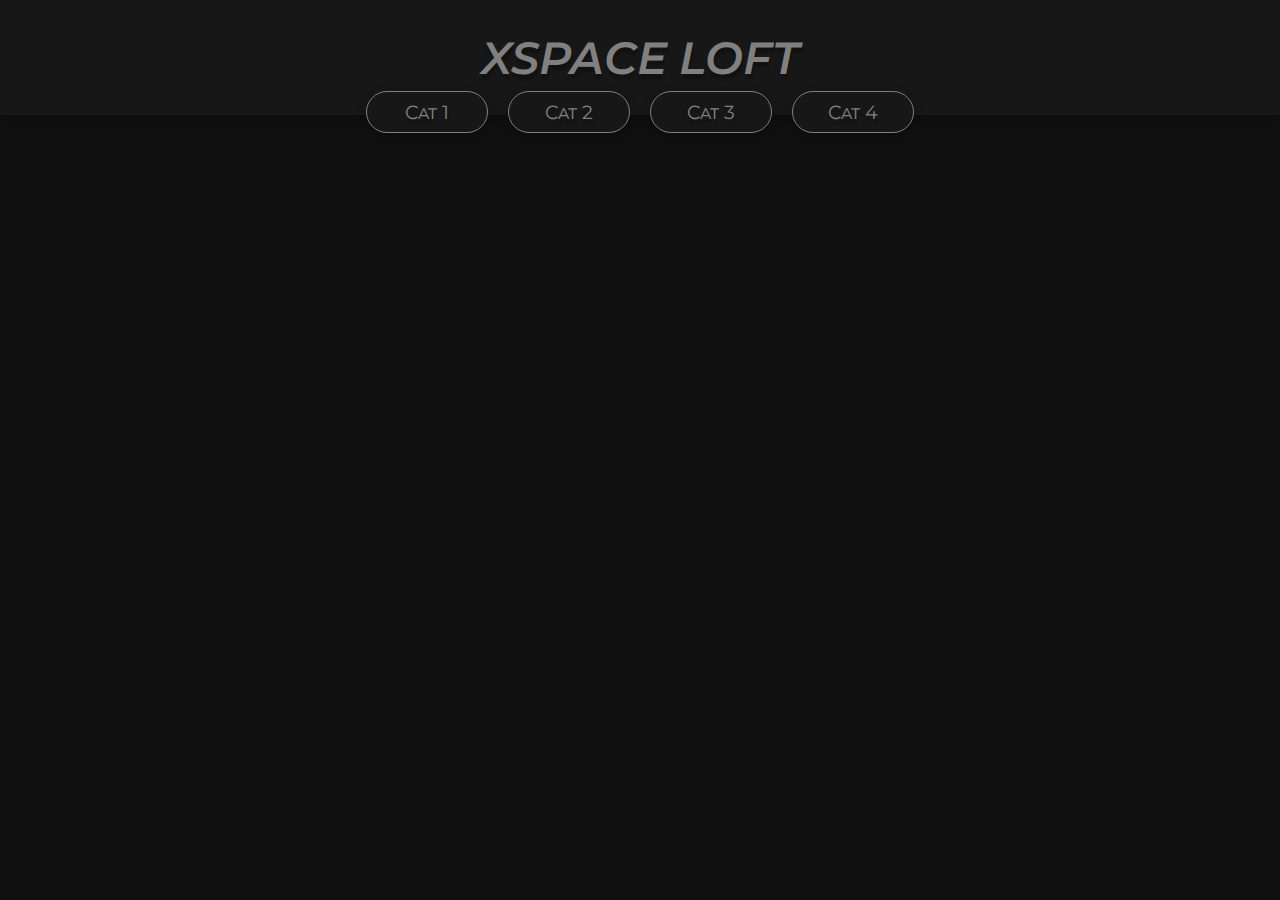
<file: accueil.html>
<!DOCTYPE html>
<html lang="fr">
<head>
  <meta charset="utf-8">
  <title>XSpace Loft</title>

  <!-- CSS -->
  <link rel="stylesheet" href="main.css">

  <!-- MapBox -->
  <script src='https://api.mapbox.com/mapbox-gl-js/v2.1.1/mapbox-gl.js'></script>
  <link href='https://api.mapbox.com/mapbox-gl-js/v2.1.1/mapbox-gl.css' rel='stylesheet'/>

  <!-- Google Fonts -->
  <link rel="preconnect" href="https://fonts.gstatic.com">
  <link href="https://fonts.googleapis.com/css2?family=Montserrat:ital,wght@0,100;0,200;0,300;0,400;0,500;0,600;0,700;0,800;0,900;1,100;1,200;1,300;1,400;1,500;1,600;1,700;1,800;1,900&display=swap" rel="stylesheet">

</head>
<body>
  
  <header>
    <h1>XSpace Loft</h1>
    <!--<img src="logo-social-sq.png" alt="Logo" id="logo">-->
  </header>

  <nav>
    <ul id="CATEGORIES">
      <li><a href="#">Cat 1</a></li>
      <li><a href="#">Cat 2</a></li>
      <li><a href="#">Cat 3</a></li>
      <li><a href="#">Cat 4</a></li>
    </ul>
  </nav>

  <main>

    <!--<div id="container-left">
      <h2>Top listings</h2>
    </div>-->

    <div id="container-right">

      <div class="box">
        <div id="container-filtre">
            <select id="ch" name="Filtre 1">
              <optgroup label="Filtre 1">
                <option value="V1">V1</option>
                <option value="V2" selected>V2</option>
                <option value="V3" >V3</option>
              </optgroup>
            </select>

            <select id="ch" name="Filtre 2">
              <optgroup label="Filtre 2">
                <option value="V1">V1</option>
                <option value="V2" selected>V2</option>
                <option value="V3" >V3</option>
              </optgroup>
            </select>

            <select id="ch" name="Filtre 2">
              <optgroup label="Filtre 1">
                <option value="V1">V1</option>
                <option value="V2" selected>V2</option>
                <option value="V3" >V3</option>
              </optgroup>
            </select>
        </div>

        <input type="search" id="site-search" placeholder="Search preferences">
      </div>

      <div id="map"></div>
      <script src="map.js"></script>

    </div>

  </main>

</body>
</html>
</file>
<file: main.css>
body{
  font-family: 'Montserrat', sans-serif;
  margin: 0;
  padding: 0;
  background: #101010;
  height: 100vh;
  -webkit-touch-callout: none;
  -webkit-user-select: none;
  -khtml-user-select: none;
  -moz-user-select: none;
  -ms-user-select: none;
  user-select: none;
  position: relative;
  overflow: hidden;
}

/* ----------------- PARTIE HEADER ---------------------*/

header {
  display: flex;
  align-items: center;
  flex-direction: column;
  margin: 0;
  text-transform: uppercase;
	background-color: #171717;
  position: relative;
  box-shadow: rgba(0, 0, 0, 0.24) 0px 3px 8px;
  color: #808080;
  z-index: 100;
  position: absolute;
  top: 0;
  width: 100%;
}

h1 {
  font-weight: 600;
  text-shadow: rgba(0, 0, 0, 0.24) 1px 5px 2px;
  font-variant: small-caps;
  font-style: italic;
  font-size: 45px;
}

/* ----------------- PARTIE CATEGORIES ---------------------*/

nav {
  position: absolute;
  z-index: 100;
  left: 50%;
  transform: translate(-50%, 55px);
}

#CATEGORIES {
  display: flex;
  justify-content: center;
  padding: 0;
}

#CATEGORIES {
  list-style: none;
}

ul li a {
  width: 100px;
  height: 40px;
  border: 1px solid #808080;
  padding-left: 10px;
  padding-right: 10px;
  justify-content: center;
  align-items: center;
  display: flex;
  margin: 20px;
  margin-left: 10px;
  margin-right: 10px;
  border-radius: 50px;
  background: #171717;
  font-size: 1.2em;
  color: #808080;
  text-decoration: none;
  box-shadow: rgba(0, 0, 0, 0.24) 0px 3px 8px;
  transition: all .2s ease-in-out;
  text-shadow: rgba(0, 0, 0, 0.24) 1px 5px 2px;
  font-variant: small-caps;
}

/* ----------------- PARTIE MAIN ---------------------*/

main {
  display: flex;
  padding: 20px;
  justify-content: space-around;
  height: 700px;
  position: relative;
  margin: 0;
}

h2 {
  font-weight: 600;
  text-shadow: rgba(0, 0, 0, 0.24) 1px 5px 2px;
  font-variant: small-caps;
  font-style: italic;
  color: #808080;
  margin: 0;
}

p {
  margin-bottom: 10px;
  margin-top: 10px;
}

h3 {
  margin: 0;
}


#map {
  width: 100%;
  height: 100%;
}

/* ----------------- FILTER -------------------*/
input {
  outline: none;
}

#filter {
  background-color: #1717177c;
  width: 100px;
  height: 40px;
  border: 1px solid #808080;
  z-index: 100;
  position: absolute;
  top: 120px;
  margin: 10px;
  padding-left: 10px;
  padding-right: 10px;
  border-radius: 5px 5px 0 0;
  font-size: 1.2em;
  color: #808080;
  box-shadow: rgba(0, 0, 0, 0.24) 0px 3px 8px;
  text-shadow: rgba(0, 0, 0, 0.24) 1px 5px 2px;
  font-variant: small-caps;
  transition: all .2s ease-in-out;
  cursor: pointer;
}

#filter:hover {
  background-color: #171717;
}

#container-filter {
  z-index: 100;
  position: absolute;
  top: 159px;
  background-color: #1717177c;
  box-shadow: rgba(0, 0, 0, 0.24) 0px 3px 8px;
  border: 1px solid #808080;
  margin: 10px;
  border-radius: 0 5px 5px 5px;
  padding: 10px;
}

select {
  margin-right: 10px;
  width: max-content;
  background-color: transparent;
  border: 1px solid #808080;
  border-radius: 50px;
  padding: 10px;
  color: #808080;
  transition: all .2s ease-in-out;
}

select:hover, select:focus {
  background-color: #171717;
}

#site-search {
  margin-bottom: 10px;
}

.filter-resp {
  background-color: #171717;
  border-radius: 50px;
  padding: 1px 10px;
  margin-top: 10px;
  width: max-content;
  display: inline-block;
  margin-right: 5px;
}

.filter-resp p {
  color: #808080;
  font-size: 12px;
}

.fa-times {
  color: #808080;
  transition: all .2s ease-in-out;
  cursor: pointer;
}

.fa-times:hover {
  color: #777575;
}

/* ----------------- POPUP -------------------*/

#popup {
  display: flex;
  flex-direction: column;
  color: #808080; 
}

.sub-container-popup {
  padding: 10px 10px 15px;
}

.sub-container-popup ul {
  padding-left: 30px;
}

.Image{
  display: flex;
  align-items: center;
  justify-content: center;
  height: 150px;
  margin-bottom: 10px;
  border-radius: 3px 3px 0 0;
  box-shadow: rgba(0, 0, 0, 0.24) 0px 3px 8px;
}

#description {
  display: flex;
  flex-direction: column;
}

#reserve {
  width: 100px;
  height: 40px;
  border: 1px solid #808080;
  padding-left: 10px;
  padding-right: 10px;
  justify-content: center;
  align-items: center;
  display: flex;
  border-radius: 50px;
  background: #171717;
  font-size: 1.2em;
  color: #808080;
  text-decoration: none;
  box-shadow: rgba(0, 0, 0, 0.24) 0px 3px 8px;
  transition: all .2s ease-in-out;
  text-shadow: rgba(0, 0, 0, 0.24) 1px 5px 2px;
  font-variant: small-caps;
  cursor: pointer;
}

#reserve:hover {
  background: #101010;
}

/* ----------------- RESPONSIVE -------------------*/

@media (max-width: 780px) {

  ul li a {
    font-size: 1em;
    width: 70px;
  }

  #filter {
    top: 130px;
  }

  #container-filter {
    top: 169px;
  }

}
</file>
